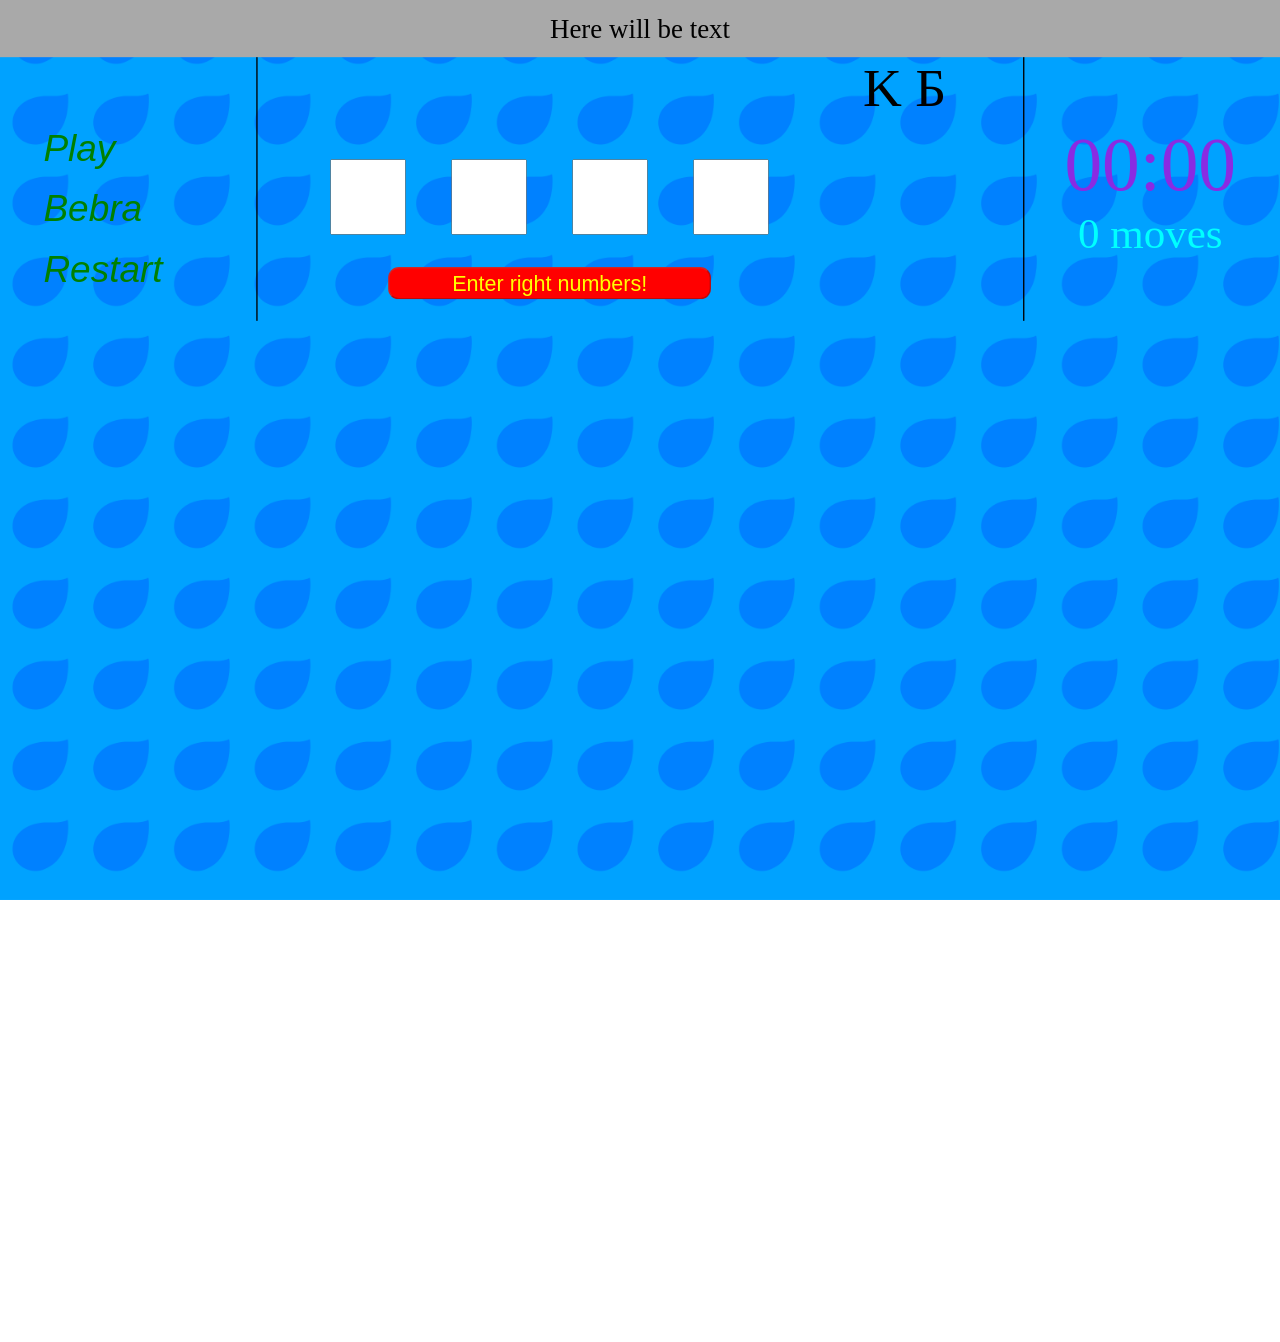
<file: index.html>
<!DOCTYPE html>
<html id="html" style="height: 100vh">
<head>
    <meta charset='utf-8'>
    <title>Co-Bu game</title>
    <meta name='viewport' content='width=device-width, initial-scale=1'>
    <style>
        .iFrame {
            
            width: 1903px;
            z-index: 1;
            transform: scale(0.5);
            
            transform-origin: 0 0;
            
        }
        body {
            overflow-y: hidden; /* Hide vertical scrollbar */
            overflow-x: hidden; /* Hide horizontal scrollbar */
          }
    </style>
</head>
<body style="padding: 0; margin: 0;" id="main_body">


    <iframe id="iFrame" class="iFrame" src="data/page.html" frameborder="0">

    </iframe>

</body>

<script>
    // Select the element
    const element = document.getElementById('iFrame');
    
    window.addEventListener("load", (event) => {
        // console.log("page is fully loaded");
        let scale = document.getElementById("main_body").offsetWidth / 1903;
    
        element.style.transform = `scale(${scale})`;
        element.style.height = `${document.getElementById("html").offsetHeight / scale}px`;
      });

// Create a ResizeObserver instance
window.onresize = function(event) {
    //console.log(document.getElementById("main_body").offsetWidth);
    let scale = document.getElementById("main_body").offsetWidth / 1903;
    
    element.style.transform = `scale(${scale})`;
    element.style.height = `${document.getElementById("html").offsetHeight / scale}px`;
    //console.log(document.getElementById("html").offsetHeight);
};
</script>
</html>
</file>
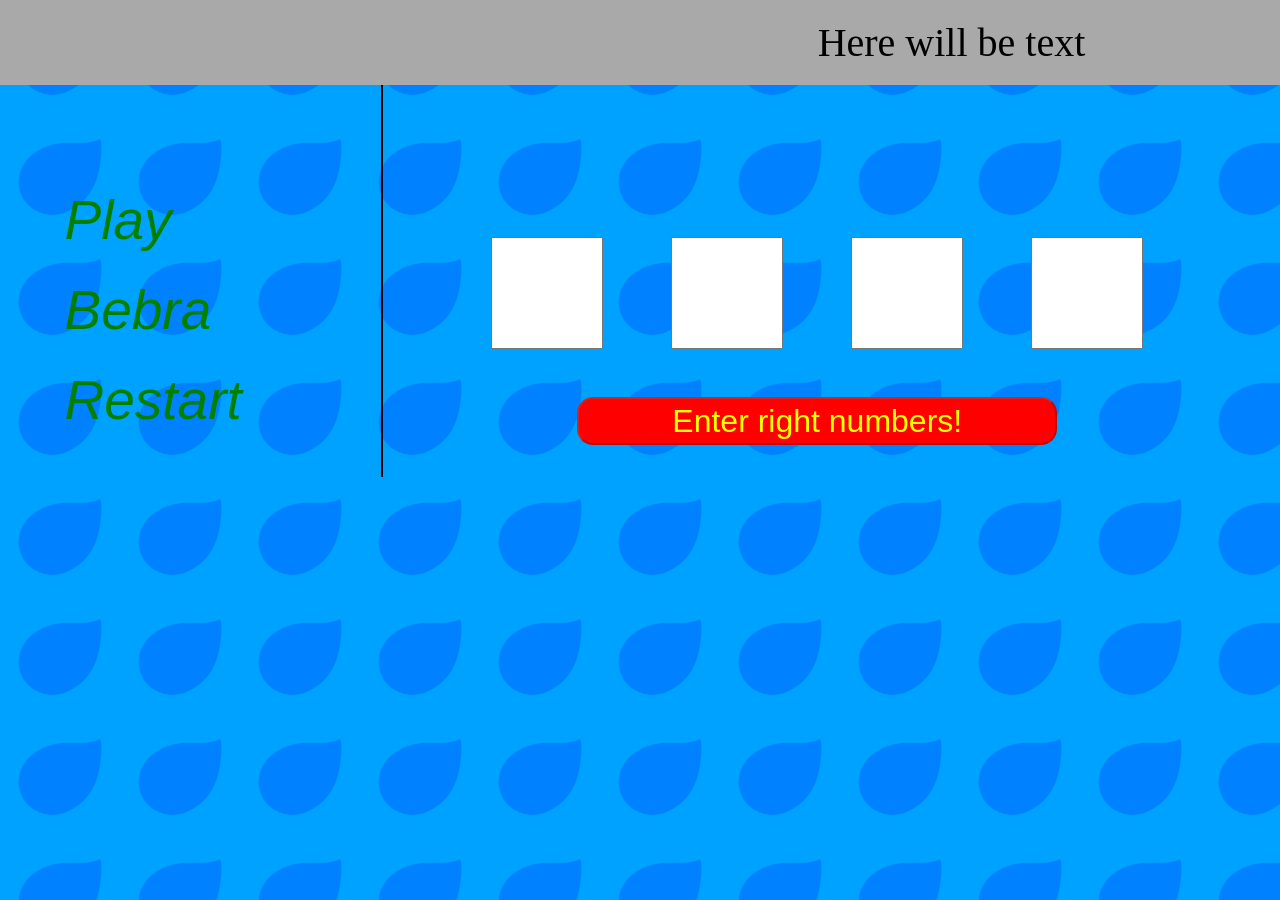
<file: data/page.html>
<!DOCTYPE html>
<html>
<head>
    <meta charset='utf-8'>
    <title>Co-Bu game</title>
    <meta name='viewport' content='width=device-width, initial-scale=1'>
    <link rel='stylesheet' type='text/css' media='screen' href='main.css'>
    <link rel="icon" href="data/favico.ico" type="image/x-icon">
</head>
<body id="body">
    <header class = "game_header">Here will be text</header>
    <div class="main_div"> <!-- everythins iside this div START of it -->
        
        
        <section class="main_section"> <!-- main frame divider -->
            <nav>  <!-- left part of divided section -->
                <ul>
                    <li>
                        <button class="nav_button">
                            <p class="nav_button_text">Play</p>
                        </button>
                    </li>
                    <li>
                        <button class="nav_button">
                            <p class="nav_button_text">Bebra</p>
                        </button>
                    </li>
                    <li>
                        <button class="nav_button" onclick="page_reload()">
                            <p class="nav_button_text">Restart</p>
                        </button>
                    </li>
                </ul>
            </nav>
    
    <div class="middle_content"> <!-- middle part of divided section -->
        <p class="result_name_box">
            <span>K</span>
            <span>Б</span>
            
        </p>
        <section class="div_game_holder">
            <div class="div_enter_zone">
                <div id="container">
                    
                </div>
                <input type="text" class="my_input" id="input_1" maxlength="1">
                <input type="text" class="my_input" id="input_2" maxlength="1">
                <input type="text" class="my_input" id="input_3" maxlength="1">
                <input type="text" class="my_input" id="input_4" maxlength="1"><br>
                <button type="button" id="confirmation-button" onclick="do_everything()" disabled>Enter right numbers!</button>
            </div>
            <div class="div_result_zone" id="result_container">
                
            </div>
            
            
        </section>
    </div>
    
    <div class="right_content"> <!-- right part of divided section -->
        
        <div class="stopWatch_moves_container">
            <p class="stopWatch_holder" id="shower">00:00<p>
            <p class="moves_counter" id="id_moves_counter">0 moves</p>
        </div>

    </div>
    
    
</section> <!-- end of main frame divider -->







</div> <!-- END if div for background pictures filling -->
<script src='main.js'></script>
</body>
</html>
</file>
<file: data/main.css>
*, *::before, *::after {
    margin: 0;
    padding: 0;
    box-sizing: border-box;
    /* TEMP for DEBUG*/
    /* border: 1px solid red; */
    
}

.game_header{
    overflow: hidden;
    display: flex;
    flex-direction: column;
    justify-content: center;
    align-items: center;
    background-color: darkgray;
    height: 85px;
    font-size: 40px;
    
}

body{
    background-image: url('data/backPNG.png');
    background-size: 120px;
    /* height: 2000px;    TEMP for TEST */
    overflow-y: scroll;
    overflow-x: hidden;
    width: 1903px;
}   


.main_div {
    display: grid;
    align-content: center;
    justify-content: center;
}

.main_section {
    display: flex;
    align-self: center;
    max-width: 1900px;
    min-width: 1900px;


}



nav {
    flex: 1;
}

nav ul {
    list-style-type: none;
    padding: 0;
    margin-top: 100px;
    margin-left: 40px;
}

nav ul li{
    margin: 20px;
    color: red;

}

.nav_button {
    color: green;
    font-size: 55px;
    background: none;
    text-align: left;
    width: 100%;
    border: none;
}

.nav_button_text{
    margin: 3px;
    font-family: 'Franklin Gothic Medium', 'Arial Narrow', Arial, sans-serif;
    font-style: italic;
}

.nav_button:hover .nav_button_text{
    font-size: 60px;
    margin: 0;
    color: red;
    text-decoration: underline;
}


.div_game_holder {
    margin: 2rem;
    margin-top: 120px;
    display: flex;
}

.middle_content {
    min-width: 1142px;
    max-width: 1142px;
    border-left: 2px solid black;
    border-right: 2px solid black;
    flex: 3;
    background: none;
    align-self: center;
}

.right_content{
    flex: 1;
}

.div_result_zone {
    flex: 1;
    text-align: center;
}

input {
    height: 7rem;
    width: 7rem;
    font-size: 5rem;
    text-align: center;
    margin: 2rem;
    
}

.div_enter_zone {
    flex: 3;
    text-align: center;
    min-width: 720px;
    /* display: block; */
    /* flex: none; */
}


span{
    margin: 0;
    padding: 0;
}

.result_name_box {
    width: fit-content;
    float: right;
    font-size: 5rem;
    margin-top: 1px;
    overflow: hidden;
    margin-right: 10%;
}

#confirmation-button {
    margin-top: 1rem;
    height: 3rem;
    width: 30rem;
    background-color: green;
    border-radius: 1rem;
    font-size: 2rem;
    color: aqua;
}

#confirmation-button:disabled {
    background-color: rgb(255, 0, 0);
    color: yellow;
    font-size: 2rem;
}

.users_guess_number {
    font-size: 5rem;
    color: rgb(252, 240, 3);
    margin: 0 2rem;
}

.users_result_number {
    font-size: 5rem;
    color: coral;
    margin: 0 1.5rem;
}


.stopWatch_moves_container {
    align-self: center;
    position: fixed;
    margin:0 60px;
    margin-top: 6rem;
}

.stopWatch_holder{
    font-size: 7rem;
    color: blueviolet;
    text-align: center;
    
}


.moves_counter {
    color: aqua;
    text-align: center;
    font-size: 4rem;
}

.win_mess_div {
    border-radius: 10px;
    width: 800px;
    height: 600px;
    position: fixed;
    top: 50%;
    left: 50%;
    transform: translate(-50%, -50%);
    background-color: yellow;
    z-index: 2;
}

.win_text1 {
    color: rgb(30, 182, 0);
    font-family: serif;
    text-align: center;
    font-size: 5rem;
    margin-top: 1.6rem;
    margin-bottom: 0;
    font-weight: bold;
}

.win_text2 {
    color: rgb(197, 80, 255);
    font-family: serif;
    text-align: center;
    font-size: 4.5rem;
    margin-top: 1rem;
    font-weight: bold;
    margin-bottom: 0;
}


.win_text3 {
    color: rgb(255, 146, 43);
    font-family: serif;
    text-align: center;
    font-size: 4rem;
    margin-top: 1.5rem;
    font-weight: bold;
    margin-bottom: 0;
}

.win_text4 {
    color: rgb(17, 0, 255);
    font-family: serif;
    text-align: center;
    font-size: 4rem;
    margin-top: 1.5rem;
    font-weight: bold;
    text-decoration: underline;
}

.win_background {
    background-color: rgba(0, 0, 0, 0.35);
    width: 100%;
    height: 100%;
    position: fixed;
    top: 0;
    left: 0;
    z-index: 1;
}


.btns_holder_div {
    margin: 2rem 3rem 0;
    display: flex;
    height: 7.5rem;
    /* background-color: aqua; */
}



.left_btn_holder {
    display: flex;
    flex: 1;
    place-items: center;
    justify-content: flex-start;
}

.right_btn_holder {
    display: flex;
    flex: 1;
    place-items: center;
    justify-content: flex-end;
}

.hide_button_cl {
    color: rgb(255, 75, 75);
    font-family: serif;
    font-size: 4rem;
    font-weight: bolder;
    height: fit-content;
    width: fit-content;
    background: none;
    /* border: solid 1px red; */
    border: none;
}

.hide_button_cl:hover {
    color: red;
    text-decoration: underline;
}

.reset_button_cl {
    color: seagreen;
    font-family: serif;
    font-size: 4rem;
    font-weight: bolder;
    height: fit-content;
    width: fit-content;
    background: none;
    /* border: solid 1px red; */
    border: none;
}

.reset_button_cl:hover {
    color: green;
    text-decoration: underline;
}
</file>
